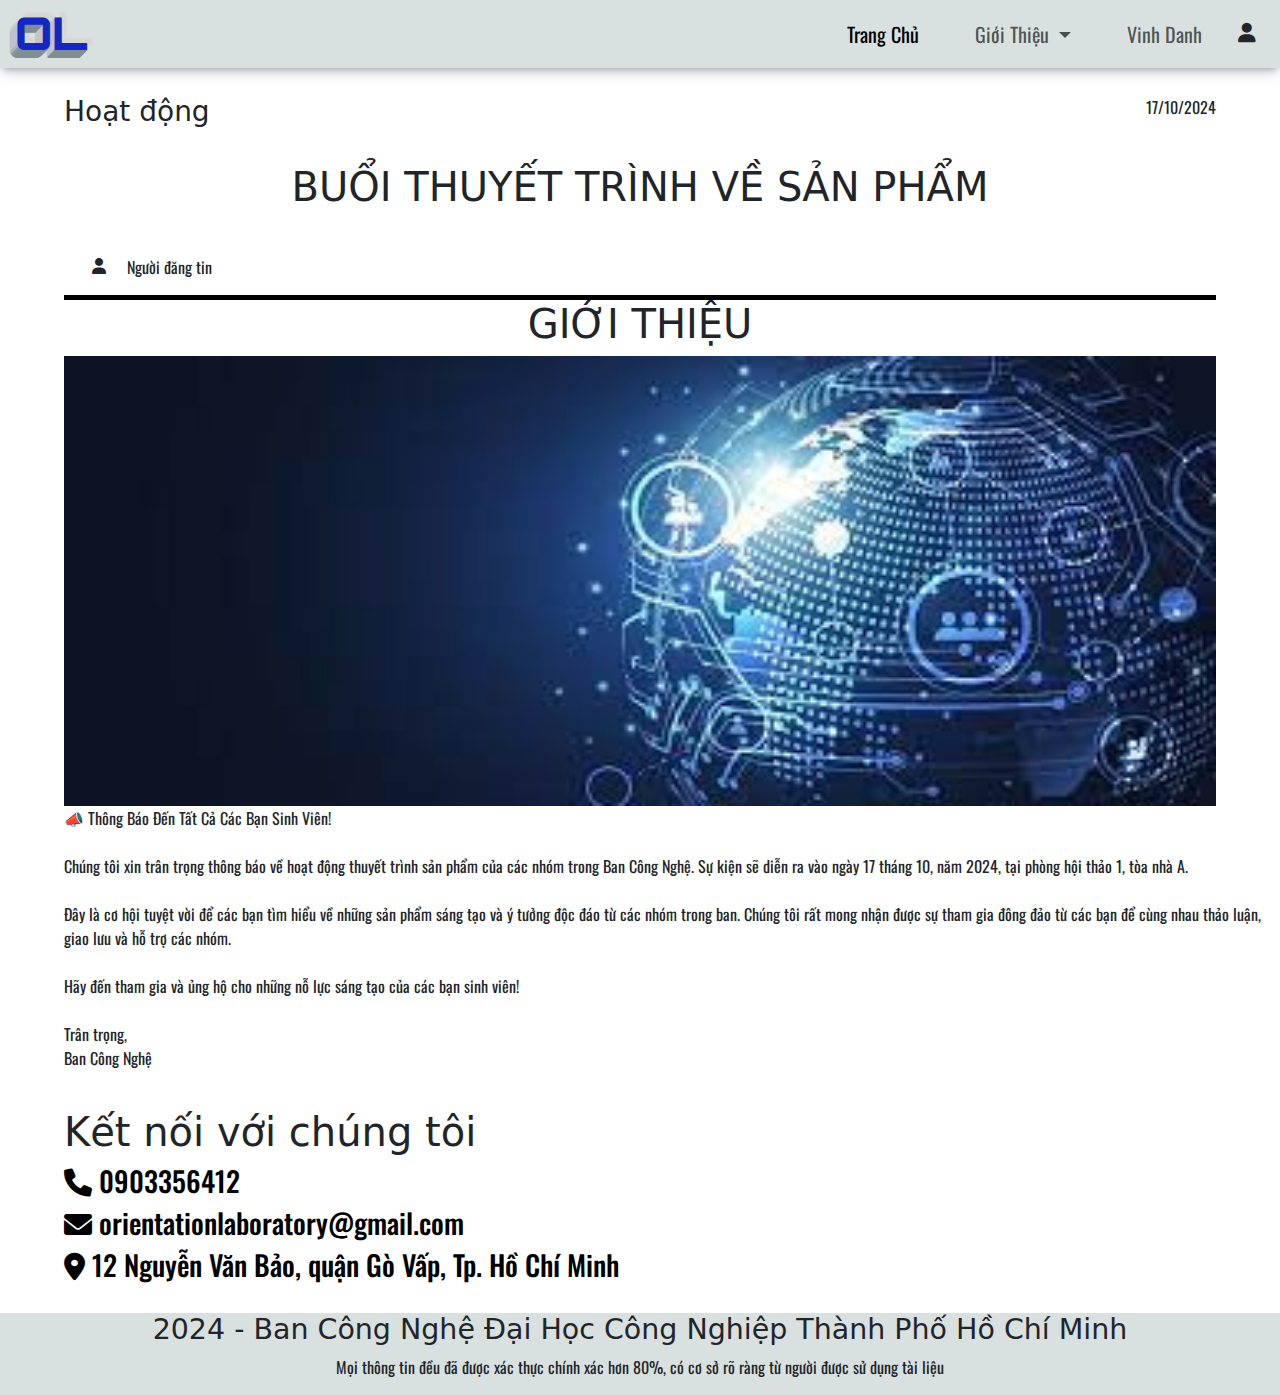
<file: index.html>
<!DOCTYPE html>
<html>
    <head>
        <meta charset="utf-8">
        <meta name="viewport"> 
        <title>BAN CÔNG NGHỆ</title>
        <link rel="stylesheet" href="Activity2.css">

        <link rel="preconnect" href="https://fonts.gstatic.com" crossorigin>
        <link rel="preconnect" href="https://fonts.googleapis.com">
        <link href="https://fonts.googleapis.com/css2?family=Oswald:wght@200..700&display=swap" rel="stylesheet">
        <link rel="stylesheet" href="https://cdnjs.cloudflare.com/ajax/libs/font-awesome/6.0.0-beta3/css/all.min.css">
        <link href="https://cdn.jsdelivr.net/npm/bootstrap@5.3.3/dist/css/bootstrap.min.css" rel="stylesheet" integrity="sha384-QWTKZyjpPEjISv5WaRU9OFeRpok6YctnYmDr5pNlyT2bRjXh0JMhjY6hW+ALEwIH" crossorigin="anonymous">
    </head>
    <body>
        <!-- header -->
         <!-- Phần đầu -->
        <header class="header">
            <div class="logo_ol">
                <strong> OL </strong>
            </div>
            <nav class="navbar navbar-expand">
                <div class="container-fluid">
    
                    <button class="navbar-toggler" type="button" data-bs-toggle="collapse"
                        data-bs-target="#navbarSupportedContent" aria-controls="navbarSupportedContent"
                        aria-expanded="false" aria-label="Toggle navigation">
                        <span class="navbar-toggler-icon"></span>
                    </button>

                    <div class="collapse navbar-collapse" id="navbarSupportedContent">
                        <ul class="navbar-nav">
                            <li class="nav-item">
                                <a class="nav-link active" aria-current="page" href="#">Trang Chủ </a>
                            </li>
                            <li class="nav-item dropdown">
                                <a class="nav-link dropdown-toggle" href="#" role="button" data-bs-toggle="dropdown"
                                    aria-expanded="false">
                                    Giới Thiệu
                                </a>
                                <ul class="dropdown-menu">
                                    <li><a target="_blank" class="item" href="Portfolio.pdf">Portfolio</a></li>
                                    <li>
                                        <hr class="dropdown-divider">
                                    </li>
                                    <li><a class="item" href="https://page-luu-tru-du-lieu-noi-bo.vercel.app/">Page nội bộ</a></li>
                                </ul>
                            </li>
                           
                            <li class="nav-item">
                                <a class="nav-link" href="https://bang-vinh-danh-qhyd.vercel.app/">Vinh Danh</a>
                            </li>
    
                            <li class="nav-item">
                                <div class="account"><i class="fa-sharp-duotone fa-solid fa-user"
                                        style="height: 10px; margin-left: 16px; padding: 12px;"></i></div>
                            </li>
                        </ul>
    
                    </div>
                </div>
            </nav>
        </header>

        
        <!-- Phần 2 -->
        <div class="box2">
            <div class="News_box2">
                <h3>Hoạt động</h3>
            </div>
            <div class="ddmmyy_box2">
                <P>17/10/2024</P>
            </div>
        </div>
        <div class="title_box2">
            <h1>BUỔI THUYẾT TRÌNH VỀ SẢN PHẨM</h1>
        </div>

        <!-- Phần 3 -->
        <div class="box3">
            <div class="icon_box3">
                <i class="fa-sharp-duotone fa-solid fa-user" style="height: 10px; margin-left: 16px; padding: 12px;"></i>
            </div>
            <div class="user_box3">
                <p>Người đăng tin</p>
            </div>
        </div>
        <div class="under_border_box3">

        </div>

        <!-- Phần 4 -->
        <div class="title_box4">
            <h1>GIỚI THIỆU</h1>
        </div>
        <div class="box4">
            <img src="image_trangchu/image13.jpg" width="100%" height="450vh">
        </div>

        <!-- Phần 5 -->
        <div class="content_box5">
            <p>
                📣 Thông Báo Đến Tất Cả Các Bạn Sinh Viên!<br><br>
                
                Chúng tôi xin trân trọng thông báo về hoạt động thuyết trình sản phẩm của các nhóm trong Ban Công Nghệ. Sự kiện sẽ diễn ra vào ngày 17 tháng 10, năm 2024, tại phòng hội thảo 1, tòa nhà A.<br><br>
                
                Đây là cơ hội tuyệt vời để các bạn tìm hiểu về những sản phẩm sáng tạo và ý tưởng độc đáo từ các nhóm trong ban. Chúng tôi rất mong nhận được sự tham gia đông đảo từ các bạn để cùng nhau thảo luận, giao lưu và hỗ trợ các nhóm.<br><br>
                
                Hãy đến tham gia và ủng hộ cho những nỗ lực sáng tạo của các bạn sinh viên!<br><br>
                
                Trân trọng,<br>
                Ban Công Nghệ</p>
        </div>
         <!-- Phần 6 -->
         <div class="last_container">
            <h1>Kết nối với chúng tôi</h1>
            <div class="box1__last_container">
                <a id="icon1__box1__last_container" class="icon__box1__last_container">
                    <h3><i class="fa-sharp-duotone fa-solid fa-phone"></i> 0903356412</h3>
                </a>
                <a id="icon2__box1__last_container" class="icon__box1__last_container">
                    <h3><i class="fa-sharp-duotone fa-solid fa-envelope"></i> orientationlaboratory@gmail.com</h3>
                </a>
                <a id="icon3__box1__last_container" class="icon__box1__last_container">                  
                    <h3><i class="fa-sharp-duotone fa-solid fa-location-dot"></i> 12 Nguyễn Văn Bảo, quận Gò Vấp, Tp. Hồ Chí Minh</h3>
                </a>
            </div>
        </div>

        <!-- Phần chân -->
        <div class="footer">
            <h3 class="h1_footer">2024 - Ban Công Nghệ Đại Học Công Nghiệp Thành Phố Hồ Chí Minh</h3>
            <p class="p_footer">Mọi thông tin đều đã được xác thực chính xác hơn 80%, có cơ sở rõ ràng từ người được sử dụng tài liệu</p>
        </div>

        

        <!-- Javascript -->
        <script src="https://cdn.jsdelivr.net/npm/bootstrap@5.3.3/dist/js/bootstrap.bundle.min.js" integrity="sha384-YvpcrYf0tY3lHB60NNkmXc5s9fDVZLESaAA55NDzOxhy9GkcIdslK1eN7N6jIeHz" crossorigin="anonymous"></script>
    </body>
</html>
</file>
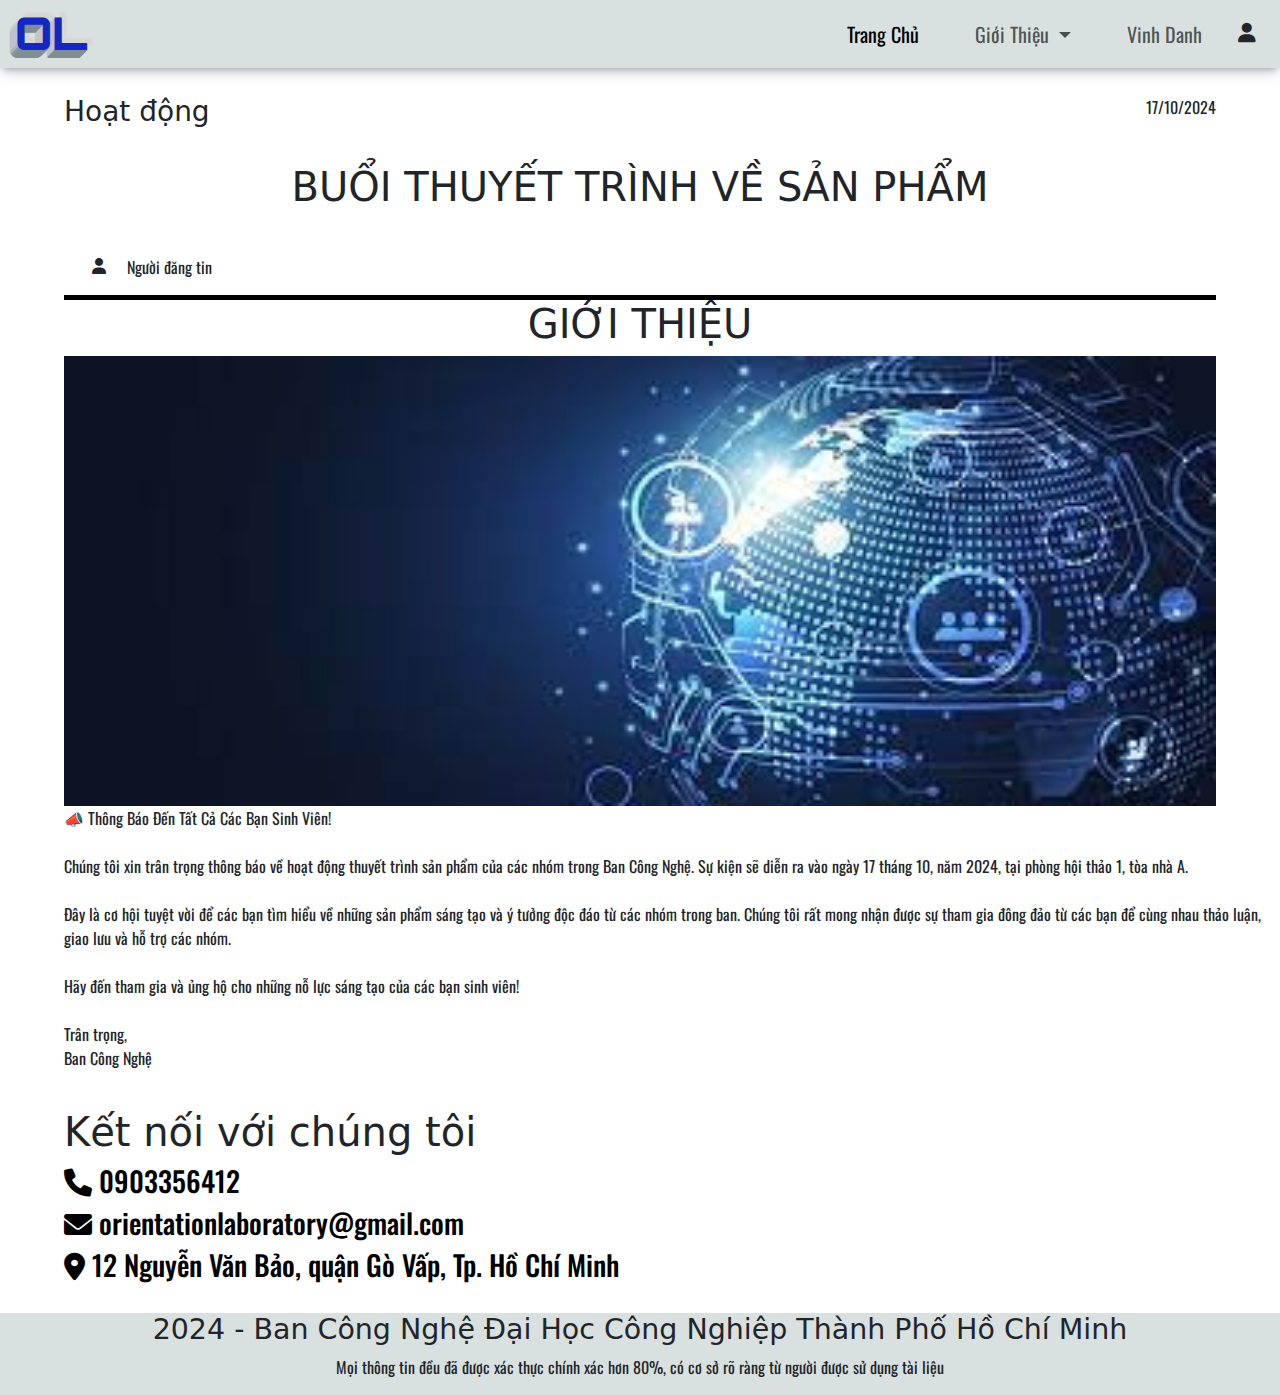
<file: Activity2.html>
<!DOCTYPE html>
<html>
    <head>
        <meta charset="utf-8">
        <meta name="viewport"> 
        <title>BAN CÔNG NGHỆ</title>
        <link rel="stylesheet" href="Activity2.css">

        <link rel="preconnect" href="https://fonts.gstatic.com" crossorigin>
        <link rel="preconnect" href="https://fonts.googleapis.com">
        <link href="https://fonts.googleapis.com/css2?family=Oswald:wght@200..700&display=swap" rel="stylesheet">
        <link rel="stylesheet" href="https://cdnjs.cloudflare.com/ajax/libs/font-awesome/6.0.0-beta3/css/all.min.css">
        <link href="https://cdn.jsdelivr.net/npm/bootstrap@5.3.3/dist/css/bootstrap.min.css" rel="stylesheet" integrity="sha384-QWTKZyjpPEjISv5WaRU9OFeRpok6YctnYmDr5pNlyT2bRjXh0JMhjY6hW+ALEwIH" crossorigin="anonymous">
    </head>
    <body>
        <!-- header -->
         <!-- Phần đầu -->
        <header class="header">
            <div class="logo_ol">
                <strong> OL </strong>
            </div>
            <nav class="navbar navbar-expand">
                <div class="container-fluid">
    
                    <button class="navbar-toggler" type="button" data-bs-toggle="collapse"
                        data-bs-target="#navbarSupportedContent" aria-controls="navbarSupportedContent"
                        aria-expanded="false" aria-label="Toggle navigation">
                        <span class="navbar-toggler-icon"></span>
                    </button>

                    <div class="collapse navbar-collapse" id="navbarSupportedContent">
                        <ul class="navbar-nav">
                            <li class="nav-item">
                                <a class="nav-link active" aria-current="page" href="#">Trang Chủ </a>
                            </li>
                            <li class="nav-item dropdown">
                                <a class="nav-link dropdown-toggle" href="#" role="button" data-bs-toggle="dropdown"
                                    aria-expanded="false">
                                    Giới Thiệu
                                </a>
                                <ul class="dropdown-menu">
                                    <li><a target="_blank" class="item" href="Portfolio.pdf">Portfolio</a></li>
                                    <li>
                                        <hr class="dropdown-divider">
                                    </li>
                                    <li><a class="item" href="https://page-luu-tru-du-lieu-noi-bo.vercel.app/">Page nội bộ</a></li>
                                </ul>
                            </li>
                           
                            <li class="nav-item">
                                <a class="nav-link" href="https://bang-vinh-danh-qhyd.vercel.app/">Vinh Danh</a>
                            </li>
    
                            <li class="nav-item">
                                <div class="account"><i class="fa-sharp-duotone fa-solid fa-user"
                                        style="height: 10px; margin-left: 16px; padding: 12px;"></i></div>
                            </li>
                        </ul>
    
                    </div>
                </div>
            </nav>
        </header>

        
        <!-- Phần 2 -->
        <div class="box2">
            <div class="News_box2">
                <h3>Hoạt động</h3>
            </div>
            <div class="ddmmyy_box2">
                <P>17/10/2024</P>
            </div>
        </div>
        <div class="title_box2">
            <h1>BUỔI THUYẾT TRÌNH VỀ SẢN PHẨM</h1>
        </div>

        <!-- Phần 3 -->
        <div class="box3">
            <div class="icon_box3">
                <i class="fa-sharp-duotone fa-solid fa-user" style="height: 10px; margin-left: 16px; padding: 12px;"></i>
            </div>
            <div class="user_box3">
                <p>Người đăng tin</p>
            </div>
        </div>
        <div class="under_border_box3">

        </div>

        <!-- Phần 4 -->
        <div class="title_box4">
            <h1>GIỚI THIỆU</h1>
        </div>
        <div class="box4">
            <img src="image_trangchu/image13.jpg" width="100%" height="450vh">
        </div>

        <!-- Phần 5 -->
        <div class="content_box5">
            <p>
                📣 Thông Báo Đến Tất Cả Các Bạn Sinh Viên!<br><br>
                
                Chúng tôi xin trân trọng thông báo về hoạt động thuyết trình sản phẩm của các nhóm trong Ban Công Nghệ. Sự kiện sẽ diễn ra vào ngày 17 tháng 10, năm 2024, tại phòng hội thảo 1, tòa nhà A.<br><br>
                
                Đây là cơ hội tuyệt vời để các bạn tìm hiểu về những sản phẩm sáng tạo và ý tưởng độc đáo từ các nhóm trong ban. Chúng tôi rất mong nhận được sự tham gia đông đảo từ các bạn để cùng nhau thảo luận, giao lưu và hỗ trợ các nhóm.<br><br>
                
                Hãy đến tham gia và ủng hộ cho những nỗ lực sáng tạo của các bạn sinh viên!<br><br>
                
                Trân trọng,<br>
                Ban Công Nghệ</p>
        </div>
         <!-- Phần 6 -->
         <div class="last_container">
            <h1>Kết nối với chúng tôi</h1>
            <div class="box1__last_container">
                <a id="icon1__box1__last_container" class="icon__box1__last_container">
                    <h3><i class="fa-sharp-duotone fa-solid fa-phone"></i> 0903356412</h3>
                </a>
                <a id="icon2__box1__last_container" class="icon__box1__last_container">
                    <h3><i class="fa-sharp-duotone fa-solid fa-envelope"></i> orientationlaboratory@gmail.com</h3>
                </a>
                <a id="icon3__box1__last_container" class="icon__box1__last_container">                  
                    <h3><i class="fa-sharp-duotone fa-solid fa-location-dot"></i> 12 Nguyễn Văn Bảo, quận Gò Vấp, Tp. Hồ Chí Minh</h3>
                </a>
            </div>
        </div>

        <!-- Phần chân -->
        <div class="footer">
            <h3 class="h1_footer">2024 - Ban Công Nghệ Đại Học Công Nghiệp Thành Phố Hồ Chí Minh</h3>
            <p class="p_footer">Mọi thông tin đều đã được xác thực chính xác hơn 80%, có cơ sở rõ ràng từ người được sử dụng tài liệu</p>
        </div>

        

        <!-- Javascript -->
        <script src="https://cdn.jsdelivr.net/npm/bootstrap@5.3.3/dist/js/bootstrap.bundle.min.js" integrity="sha384-YvpcrYf0tY3lHB60NNkmXc5s9fDVZLESaAA55NDzOxhy9GkcIdslK1eN7N6jIeHz" crossorigin="anonymous"></script>
    </body>
</html>
</file>
<file: Activity2.css>
/* Logo */
@import url('https://fonts.googleapis.com/css2?family=Orbitron:wght@739&family=Sixtyfour+Convergence:SCAN,XELA,YELA@5,35,29&display=swap');
.logo_ol {
    font-family: "Orbitron", sans-serif;
    font-optical-sizing: auto;
    font-weight: 750;
    font-style: normal;
    font-size: 45px;
    padding-left:15px;
    color: rgb(19, 39, 195);
    text-shadow: 0 1px #808d93, -1px 0 #cdd2d5, -1px 2px #808d93, -2px 1px #cdd2d5, -2px 3px #808d93, -3px 2px #cdd2d5, -3px 4px #808d93, -4px 3px #cdd2d5, -4px 5px #808d93, -5px 4px #cdd2d5, -5px 6px #808d93, -6px 5px #cdd2d5, -6px 7px #808d93, -7px 6px #cdd2d5, -7px 8px #808d93, -8px 7px #cdd2d5, 5px -5px 2px rgba(206,89,55,0.07);

}

*{
    margin:0;
    padding:0;
}
body{
    margin: 0;
    padding: 0;
    box-sizing: border-box;
}
.navbar-expand .navbar-nav .nav-link {
    padding-right: var(--bs-navbar-nav-link-padding-x);
    padding-left: var(--bs-navbar-nav-link-padding-x);
    margin-left: 40px;
}

a,p,h2 {
    font-family: "Oswald", sans-serif;
    font-optical-sizing: auto;
    font-style: normal;
    flex: 1;
    display: block;
    align-items: center;
    cursor:pointer;
}
/*  ----- */
a:hover {
    display: block;
}

.header {
    display: flex;
    justify-content: space-between;
    background-color: rgb(217, 224, 224);
    font-size: 20px;
    box-shadow: rgba(50, 50, 93, 0.25) 0px 6px 12px -2px, rgba(0, 0, 0, 0.3) 0px 3px 7px -3px;

}

.item {
    text-decoration: none;
    color: black;
    padding: 10px;
    align-items: center;
}

.item:hover {
    background-color: rgb(155, 149, 149);
}

/* Phần 2 */
.box2{
    display:flex;
    justify-content:space-between;
    margin-left:5%;
    margin-right:5%;
    margin-top:3vh;
}
.ddmmyy_box2{
   
}
.title_box2{
    display:flex;
    justify-content:center;
    margin-top:3vh;
}

/* Phần 3 */
.box3{
    display:flex;
    margin-left:5%;
    margin-top:3vh;
}
.user_box3{
    margin-top:1vh;
    margin-left:1vh;
}
.under_border_box3{
    width:90%;
    height:5px;
    margin-left:5%;
    background-color:black;
}



/* Phần 4 */
.title_box4{
    text-align:center;
}
.box4{
    margin-left:5%;
    margin-right:5%;
}

/* Phần 5 */
.content_box5{
    margin-left:5%;
}

/* Phần 6 */

.last_container{
    margin-top:3%;
    margin-left:5%;
}
.icon__box1__last_container{
    text-decoration:none;
    color:black;
}



/* Phần chân */
.footer{
    margin-top:2.5%;
    background-color:rgb(217, 224, 224);
    display:block;
    width:100%;
    text-align:center;
}
.footer::after {
    content: "";
    display: table;
    clear: both;
}
.h1_footer{
    font-weight: 500;
    line-height: 1.2;
    font-size: calc(1.3rem + .6vw);   
}
</file>
